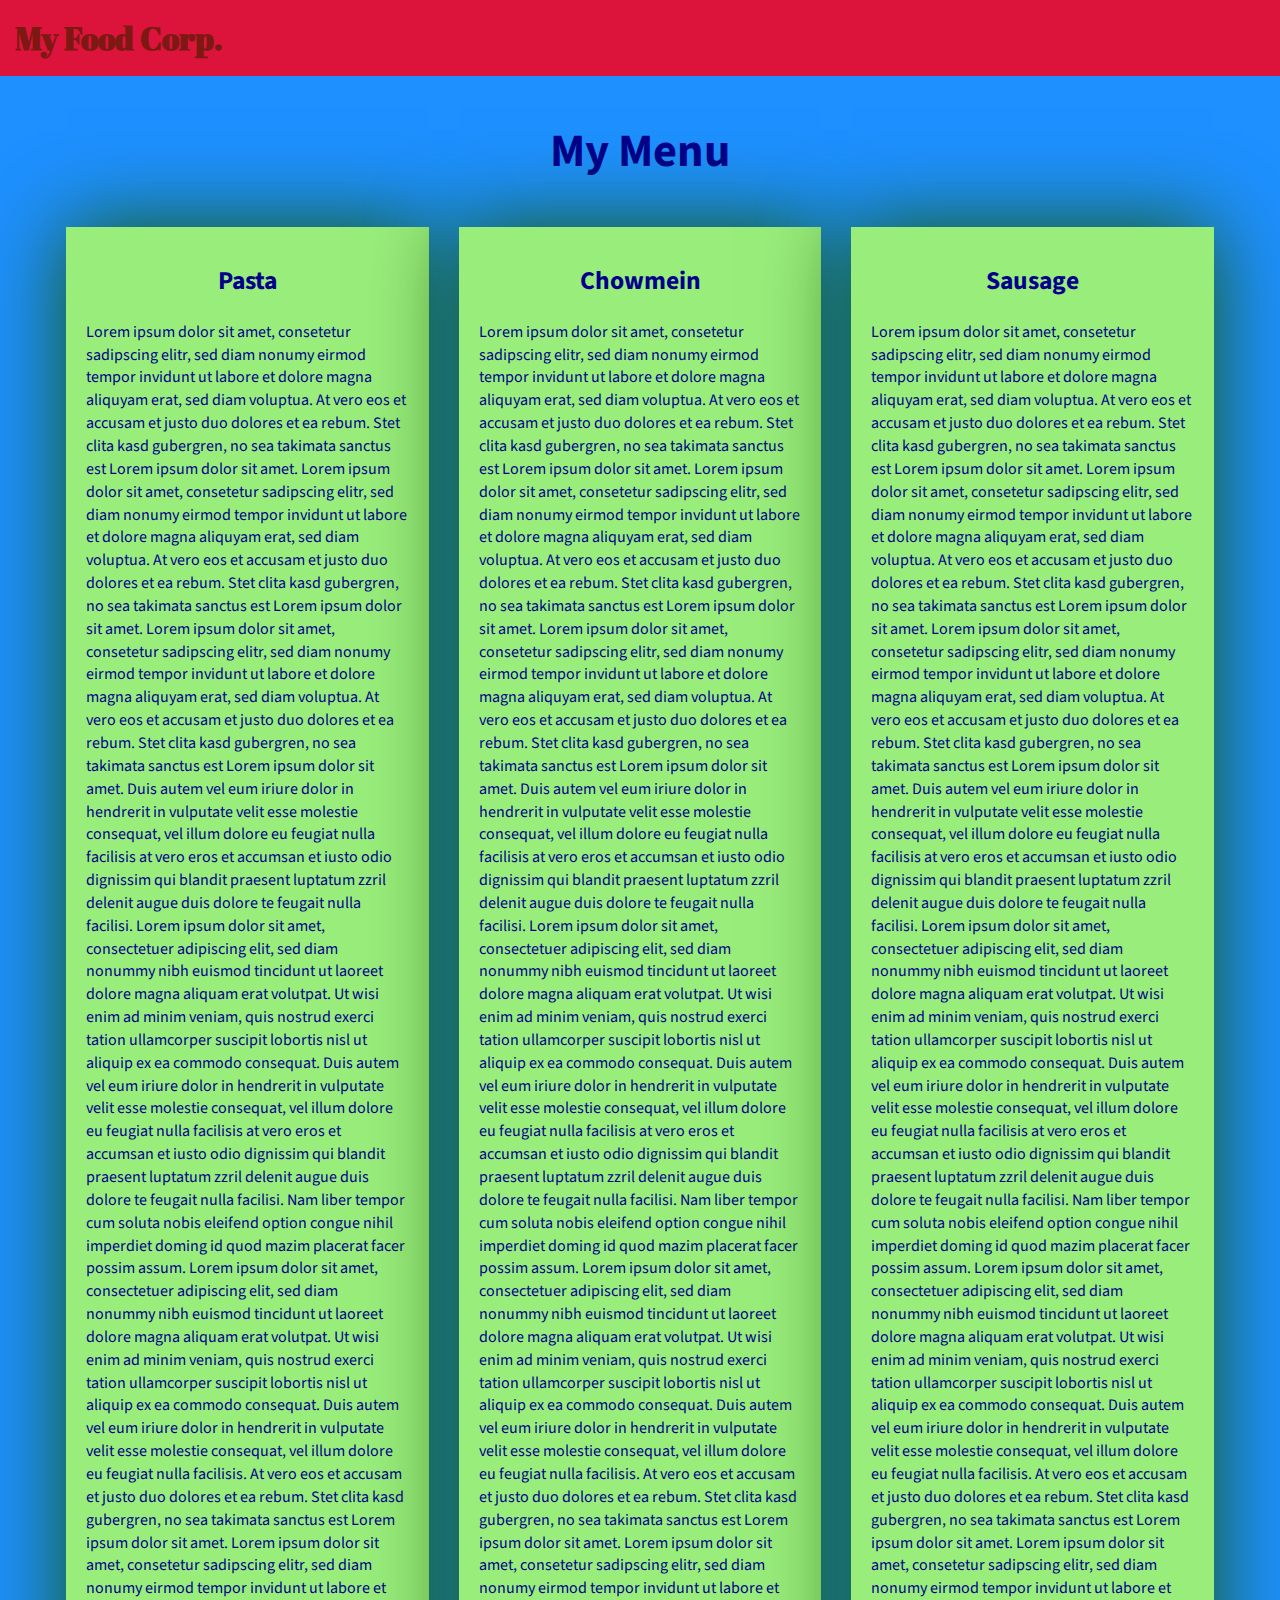
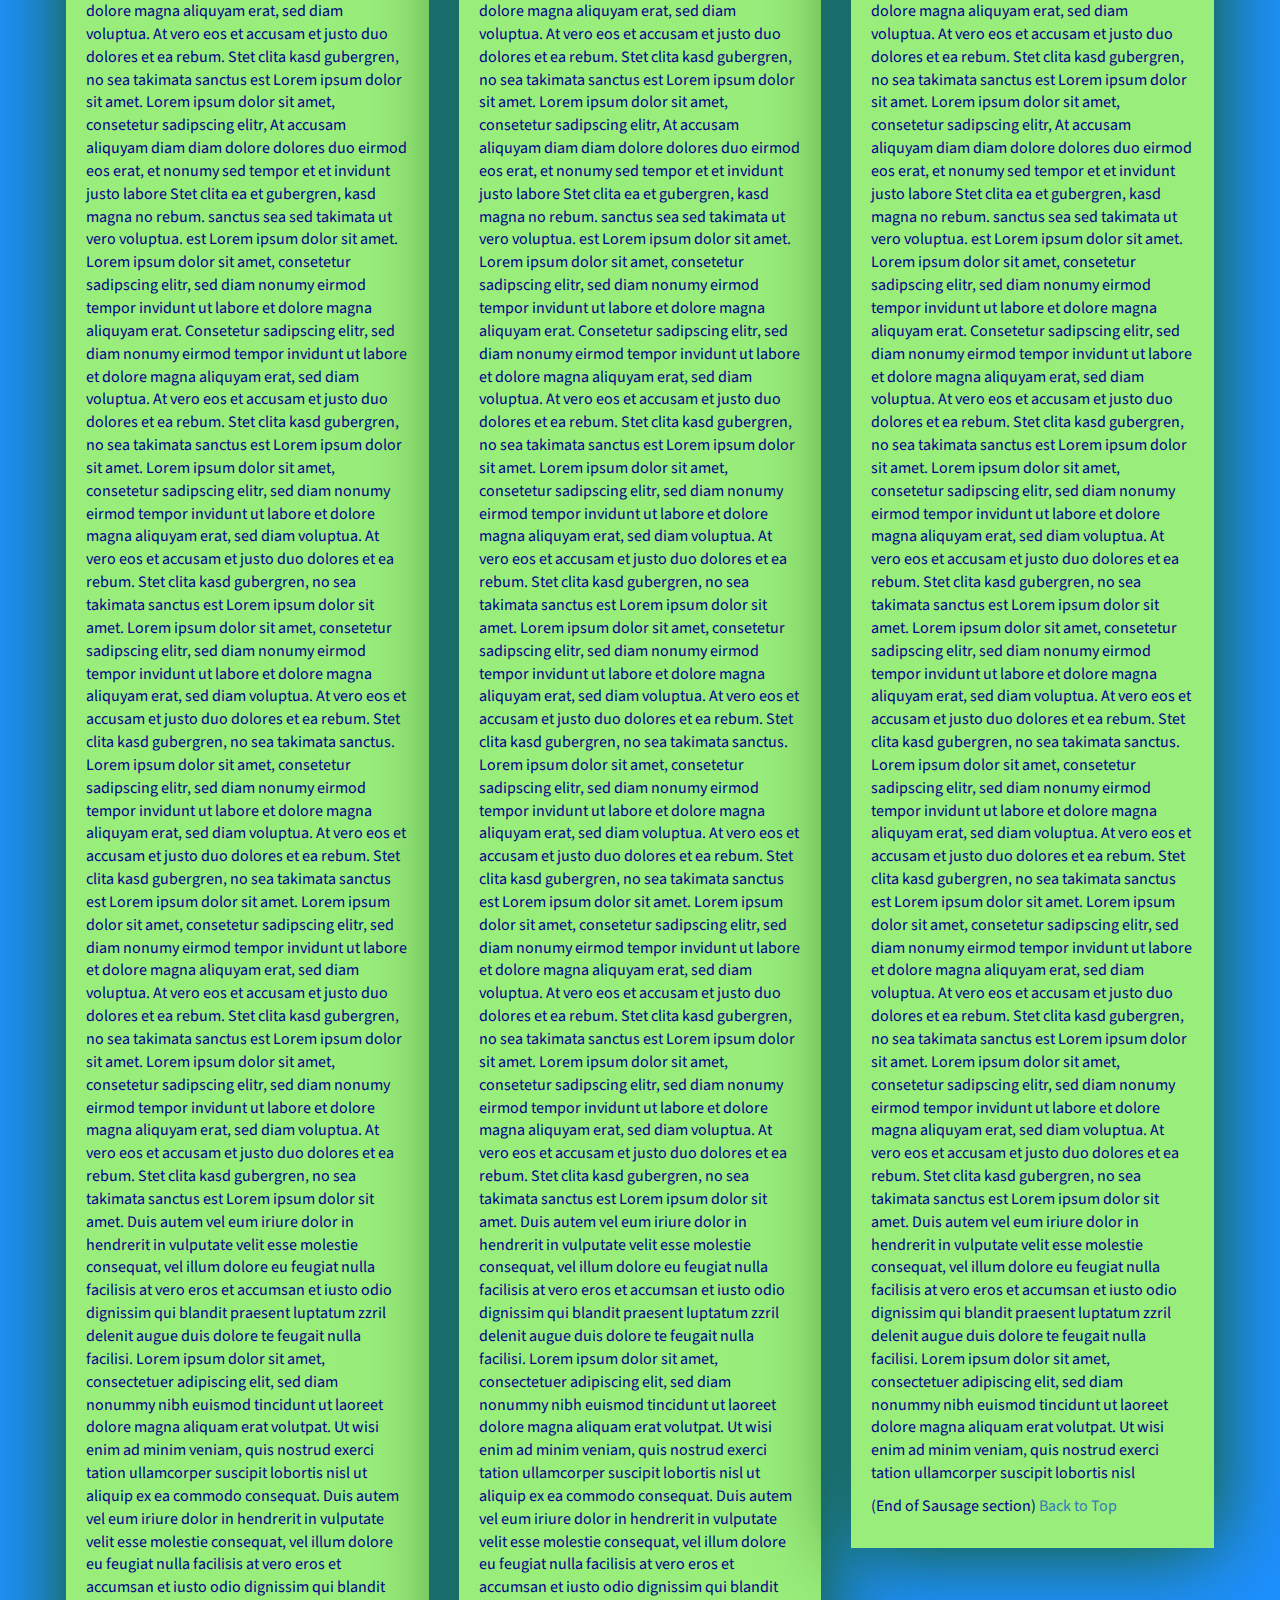
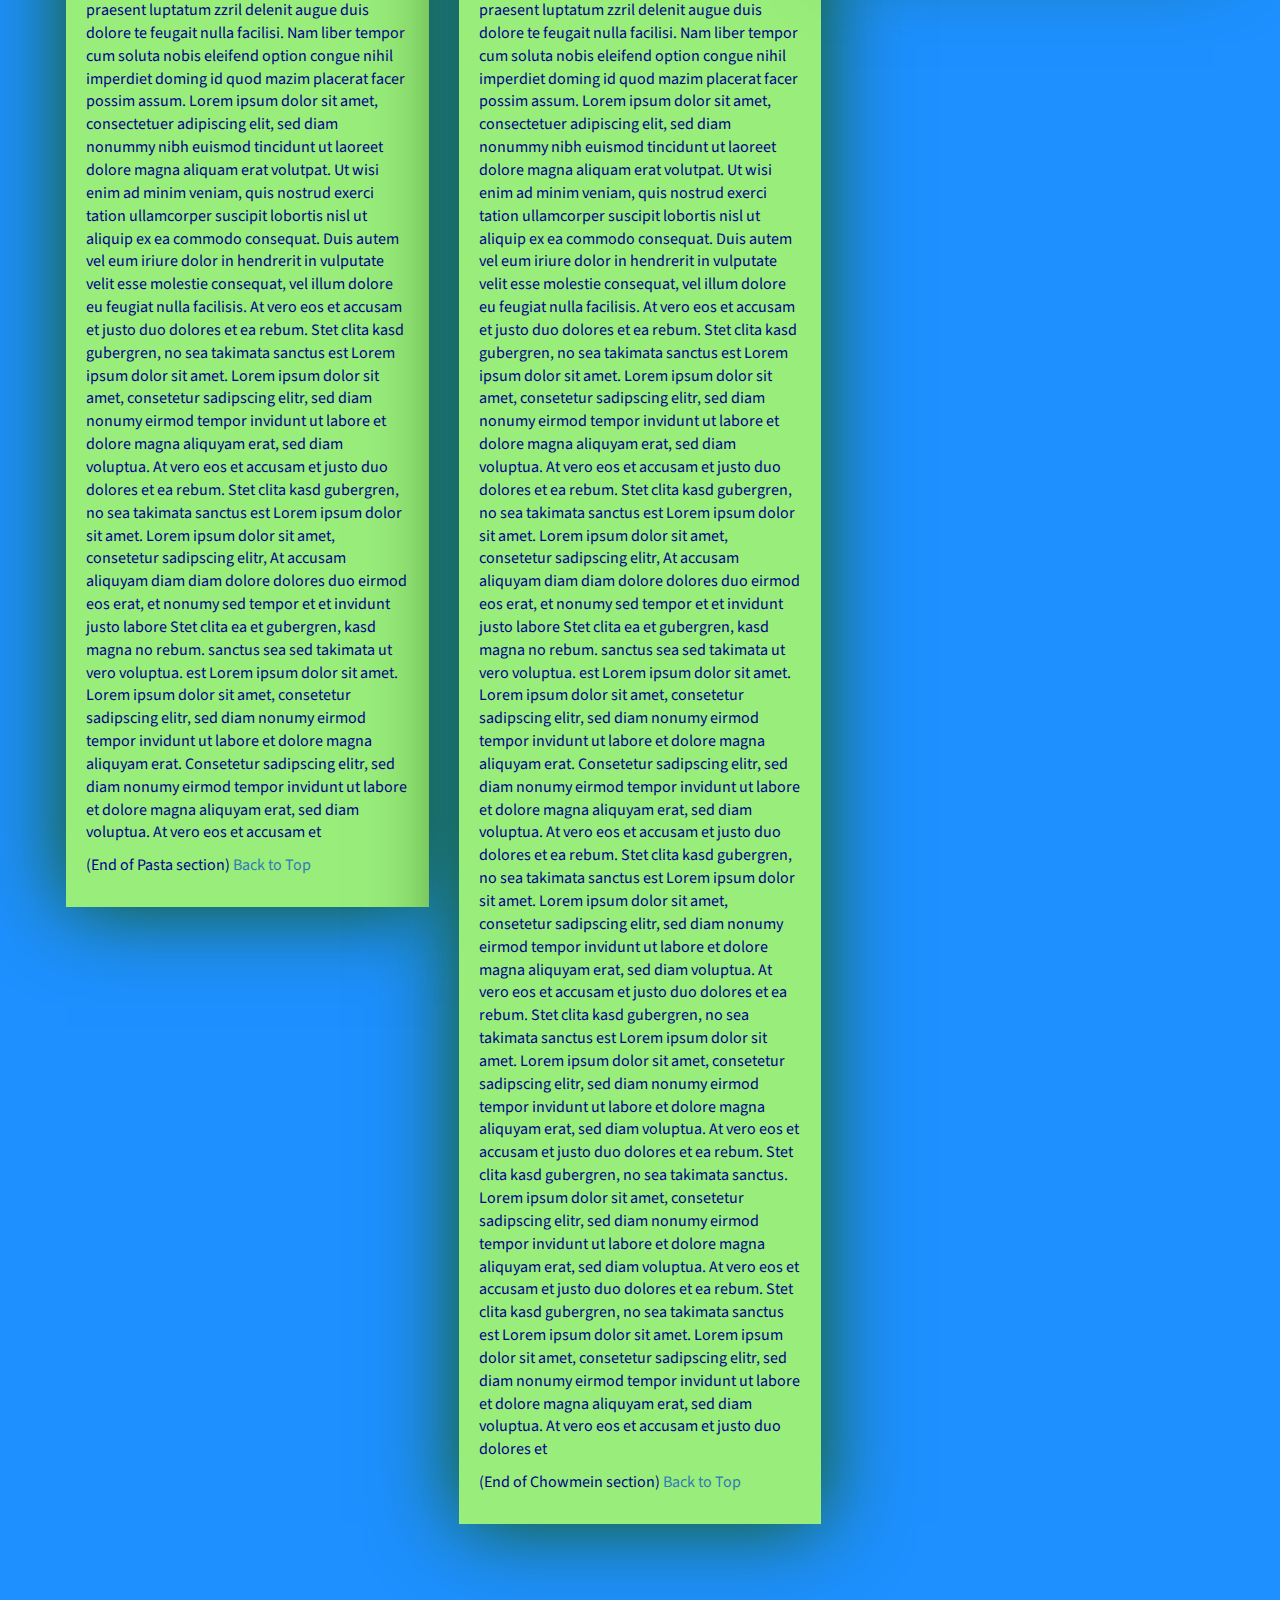
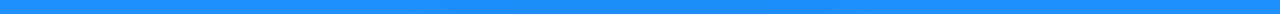
<file: site/index.html>
<!DOCTYPE html>
<html lang="zxx">

<head>
    <meta charset="utf-8">
    <meta http-equiv="X-UA-Compatible" content="IE=edge">
    <meta name="viewport" content="width=device-width, initial-scale=1">
    <title>Assignment Solution for Module 3</title>
    <link rel="stylesheet" href="css/bootstrap.min.css">
    <link rel="stylesheet" href="css/styles.css">
    <link href="https://fonts.googleapis.com/css?family=Source+Sans+Pro" rel="stylesheet">
    <link href="https://fonts.googleapis.com/css?family=Abril+Fatface" rel="stylesheet">

    <!-- HTML5 shim and Respond.js for IE8 support of HTML5 elements and media queries -->
    <!-- WARNING: Respond.js doesn't work if you view the page via file:// -->
    <!--[if lt IE 9]>
      <script src="https://oss.maxcdn.com/html5shiv/3.7.2/html5shiv.min.js"></script>
      <script src="https://oss.maxcdn.com/respond/1.4.2/respond.min.js"></script>
    <![endif]-->
</head>

<body>
    <header>
        <nav id="header-nav" class="navbar navbar-default">
            <div class="container-fluid">
                <div class="navbar-header">
                    <div class="navbar-brand">
                        <a href="index.html"><h1>My Food Corp.</h1></a>
                    </div>

                    <button type="button" class="navbar-toggle collapsed visible-xs" data-toggle="collapse" data-target="#collapsable-nav" aria-expanded="false">
                        <span class="sr-only">Toggle navigation</span>
                        <span class="icon-bar"></span>
                        <span class="icon-bar"></span>
                        <span class="icon-bar"></span>
                    </button>
                </div>

                <div id="collapsable-nav" class="collapse navbar-collapse">
                    <ul id="nav-list" class="nav navbar-nav navbar-right visible-xs text-center">
                        <li>
                            <a href="#pasta-tile"><p class="item"><br class="hidden-xs">Pasta</p></a>
                        </li>
                        <li>
                            <a href="#chowmein-tile"><p class="item"><br class="hidden-xs">Chowmein</p></a>
                        </li>
                        <li>
                            <a href="#sausage-tile"><p class="item"><br class="hidden-xs">Sausage</p></a>
                        </li>
                    </ul>
                </div>
            </div>
        </nav>
    </header>

    <div id="main-content" class="container">
        <h2 id="top-heading" class="text-center">My Menu</h2>
        <div id="home-tiles" class="row">
            <div class="col-md-4 col-sm-6 col-xs-12">
                <div id="pasta-tile">
                    <section>
                        <h3 class="text-center">Pasta</h3>
                        <p>
                            Lorem ipsum dolor sit amet, consetetur sadipscing elitr, sed diam nonumy eirmod tempor invidunt ut labore et dolore magna aliquyam erat, sed diam voluptua. At vero eos et accusam et justo duo dolores et ea rebum. Stet clita kasd gubergren, no sea takimata
                            sanctus est Lorem ipsum dolor sit amet. Lorem ipsum dolor sit amet, consetetur sadipscing elitr, sed diam nonumy eirmod tempor invidunt ut labore et dolore magna aliquyam erat, sed diam voluptua. At vero eos et accusam et justo
                            duo dolores et ea rebum. Stet clita kasd gubergren, no sea takimata sanctus est Lorem ipsum dolor sit amet. Lorem ipsum dolor sit amet, consetetur sadipscing elitr, sed diam nonumy eirmod tempor invidunt ut labore et dolore
                            magna aliquyam erat, sed diam voluptua. At vero eos et accusam et justo duo dolores et ea rebum. Stet clita kasd gubergren, no sea takimata sanctus est Lorem ipsum dolor sit amet. Duis autem vel eum iriure dolor in hendrerit
                            in vulputate velit esse molestie consequat, vel illum dolore eu feugiat nulla facilisis at vero eros et accumsan et iusto odio dignissim qui blandit praesent luptatum zzril delenit augue duis dolore te feugait nulla facilisi.
                            Lorem ipsum dolor sit amet, consectetuer adipiscing elit, sed diam nonummy nibh euismod tincidunt ut laoreet dolore magna aliquam erat volutpat. Ut wisi enim ad minim veniam, quis nostrud exerci tation ullamcorper suscipit
                            lobortis nisl ut aliquip ex ea commodo consequat. Duis autem vel eum iriure dolor in hendrerit in vulputate velit esse molestie consequat, vel illum dolore eu feugiat nulla facilisis at vero eros et accumsan et iusto odio dignissim
                            qui blandit praesent luptatum zzril delenit augue duis dolore te feugait nulla facilisi. Nam liber tempor cum soluta nobis eleifend option congue nihil imperdiet doming id quod mazim placerat facer possim assum. Lorem ipsum
                            dolor sit amet, consectetuer adipiscing elit, sed diam nonummy nibh euismod tincidunt ut laoreet dolore magna aliquam erat volutpat. Ut wisi enim ad minim veniam, quis nostrud exerci tation ullamcorper suscipit lobortis nisl
                            ut aliquip ex ea commodo consequat. Duis autem vel eum iriure dolor in hendrerit in vulputate velit esse molestie consequat, vel illum dolore eu feugiat nulla facilisis. At vero eos et accusam et justo duo dolores et ea rebum.
                            Stet clita kasd gubergren, no sea takimata sanctus est Lorem ipsum dolor sit amet. Lorem ipsum dolor sit amet, consetetur sadipscing elitr, sed diam nonumy eirmod tempor invidunt ut labore et dolore magna aliquyam erat, sed
                            diam voluptua. At vero eos et accusam et justo duo dolores et ea rebum. Stet clita kasd gubergren, no sea takimata sanctus est Lorem ipsum dolor sit amet. Lorem ipsum dolor sit amet, consetetur sadipscing elitr, At accusam
                            aliquyam diam diam dolore dolores duo eirmod eos erat, et nonumy sed tempor et et invidunt justo labore Stet clita ea et gubergren, kasd magna no rebum. sanctus sea sed takimata ut vero voluptua. est Lorem ipsum dolor sit amet.
                            Lorem ipsum dolor sit amet, consetetur sadipscing elitr, sed diam nonumy eirmod tempor invidunt ut labore et dolore magna aliquyam erat. Consetetur sadipscing elitr, sed diam nonumy eirmod tempor invidunt ut labore et dolore
                            magna aliquyam erat, sed diam voluptua. At vero eos et accusam et justo duo dolores et ea rebum. Stet clita kasd gubergren, no sea takimata sanctus est Lorem ipsum dolor sit amet. Lorem ipsum dolor sit amet, consetetur sadipscing
                            elitr, sed diam nonumy eirmod tempor invidunt ut labore et dolore magna aliquyam erat, sed diam voluptua. At vero eos et accusam et justo duo dolores et ea rebum. Stet clita kasd gubergren, no sea takimata sanctus est Lorem
                            ipsum dolor sit amet. Lorem ipsum dolor sit amet, consetetur sadipscing elitr, sed diam nonumy eirmod tempor invidunt ut labore et dolore magna aliquyam erat, sed diam voluptua. At vero eos et accusam et justo duo dolores et
                            ea rebum. Stet clita kasd gubergren, no sea takimata sanctus. Lorem ipsum dolor sit amet, consetetur sadipscing elitr, sed diam nonumy eirmod tempor invidunt ut labore et dolore magna aliquyam erat, sed diam voluptua. At vero
                            eos et accusam et justo duo dolores et ea rebum. Stet clita kasd gubergren, no sea takimata sanctus est Lorem ipsum dolor sit amet. Lorem ipsum dolor sit amet, consetetur sadipscing elitr, sed diam nonumy eirmod tempor invidunt
                            ut labore et dolore magna aliquyam erat, sed diam voluptua. At vero eos et accusam et justo duo dolores et ea rebum. Stet clita kasd gubergren, no sea takimata sanctus est Lorem ipsum dolor sit amet. Lorem ipsum dolor sit amet,
                            consetetur sadipscing elitr, sed diam nonumy eirmod tempor invidunt ut labore et dolore magna aliquyam erat, sed diam voluptua. At vero eos et accusam et justo duo dolores et ea rebum. Stet clita kasd gubergren, no sea takimata
                            sanctus est Lorem ipsum dolor sit amet. Duis autem vel eum iriure dolor in hendrerit in vulputate velit esse molestie consequat, vel illum dolore eu feugiat nulla facilisis at vero eros et accumsan et iusto odio dignissim qui
                            blandit praesent luptatum zzril delenit augue duis dolore te feugait nulla facilisi. Lorem ipsum dolor sit amet, consectetuer adipiscing elit, sed diam nonummy nibh euismod tincidunt ut laoreet dolore magna aliquam erat volutpat.
                            Ut wisi enim ad minim veniam, quis nostrud exerci tation ullamcorper suscipit lobortis nisl ut aliquip ex ea commodo consequat. Duis autem vel eum iriure dolor in hendrerit in vulputate velit esse molestie consequat, vel illum
                            dolore eu feugiat nulla facilisis at vero eros et accumsan et iusto odio dignissim qui blandit praesent luptatum zzril delenit augue duis dolore te feugait nulla facilisi. Nam liber tempor cum soluta nobis eleifend option congue
                            nihil imperdiet doming id quod mazim placerat facer possim assum. Lorem ipsum dolor sit amet, consectetuer adipiscing elit, sed diam nonummy nibh euismod tincidunt ut laoreet dolore magna aliquam erat volutpat. Ut wisi enim
                            ad minim veniam, quis nostrud exerci tation ullamcorper suscipit lobortis nisl ut aliquip ex ea commodo consequat. Duis autem vel eum iriure dolor in hendrerit in vulputate velit esse molestie consequat, vel illum dolore eu
                            feugiat nulla facilisis. At vero eos et accusam et justo duo dolores et ea rebum. Stet clita kasd gubergren, no sea takimata sanctus est Lorem ipsum dolor sit amet. Lorem ipsum dolor sit amet, consetetur sadipscing elitr, sed
                            diam nonumy eirmod tempor invidunt ut labore et dolore magna aliquyam erat, sed diam voluptua. At vero eos et accusam et justo duo dolores et ea rebum. Stet clita kasd gubergren, no sea takimata sanctus est Lorem ipsum dolor
                            sit amet. Lorem ipsum dolor sit amet, consetetur sadipscing elitr, At accusam aliquyam diam diam dolore dolores duo eirmod eos erat, et nonumy sed tempor et et invidunt justo labore Stet clita ea et gubergren, kasd magna no
                            rebum. sanctus sea sed takimata ut vero voluptua. est Lorem ipsum dolor sit amet. Lorem ipsum dolor sit amet, consetetur sadipscing elitr, sed diam nonumy eirmod tempor invidunt ut labore et dolore magna aliquyam erat. Consetetur
                            sadipscing elitr, sed diam nonumy eirmod tempor invidunt ut labore et dolore magna aliquyam erat, sed diam voluptua. At vero eos et accusam et
                        </p>
                        <p>
                            (End of Pasta section) <a href="#top-heading">Back to Top</a>
                        </p>
                    </section>
                </div>
            </div>
            <div class="col-md-4 col-sm-6 col-xs-12">
                <div id="chowmein-tile">
                    <section>
                        <h3 class="text-center">Chowmein</h3>
                        <p>
                            Lorem ipsum dolor sit amet, consetetur sadipscing elitr, sed diam nonumy eirmod tempor invidunt ut labore et dolore magna aliquyam erat, sed diam voluptua. At vero eos et accusam et justo duo dolores et ea rebum. Stet clita kasd gubergren, no sea takimata
                            sanctus est Lorem ipsum dolor sit amet. Lorem ipsum dolor sit amet, consetetur sadipscing elitr, sed diam nonumy eirmod tempor invidunt ut labore et dolore magna aliquyam erat, sed diam voluptua. At vero eos et accusam et justo
                            duo dolores et ea rebum. Stet clita kasd gubergren, no sea takimata sanctus est Lorem ipsum dolor sit amet. Lorem ipsum dolor sit amet, consetetur sadipscing elitr, sed diam nonumy eirmod tempor invidunt ut labore et dolore
                            magna aliquyam erat, sed diam voluptua. At vero eos et accusam et justo duo dolores et ea rebum. Stet clita kasd gubergren, no sea takimata sanctus est Lorem ipsum dolor sit amet. Duis autem vel eum iriure dolor in hendrerit
                            in vulputate velit esse molestie consequat, vel illum dolore eu feugiat nulla facilisis at vero eros et accumsan et iusto odio dignissim qui blandit praesent luptatum zzril delenit augue duis dolore te feugait nulla facilisi.
                            Lorem ipsum dolor sit amet, consectetuer adipiscing elit, sed diam nonummy nibh euismod tincidunt ut laoreet dolore magna aliquam erat volutpat. Ut wisi enim ad minim veniam, quis nostrud exerci tation ullamcorper suscipit
                            lobortis nisl ut aliquip ex ea commodo consequat. Duis autem vel eum iriure dolor in hendrerit in vulputate velit esse molestie consequat, vel illum dolore eu feugiat nulla facilisis at vero eros et accumsan et iusto odio dignissim
                            qui blandit praesent luptatum zzril delenit augue duis dolore te feugait nulla facilisi. Nam liber tempor cum soluta nobis eleifend option congue nihil imperdiet doming id quod mazim placerat facer possim assum. Lorem ipsum
                            dolor sit amet, consectetuer adipiscing elit, sed diam nonummy nibh euismod tincidunt ut laoreet dolore magna aliquam erat volutpat. Ut wisi enim ad minim veniam, quis nostrud exerci tation ullamcorper suscipit lobortis nisl
                            ut aliquip ex ea commodo consequat. Duis autem vel eum iriure dolor in hendrerit in vulputate velit esse molestie consequat, vel illum dolore eu feugiat nulla facilisis. At vero eos et accusam et justo duo dolores et ea rebum.
                            Stet clita kasd gubergren, no sea takimata sanctus est Lorem ipsum dolor sit amet. Lorem ipsum dolor sit amet, consetetur sadipscing elitr, sed diam nonumy eirmod tempor invidunt ut labore et dolore magna aliquyam erat, sed
                            diam voluptua. At vero eos et accusam et justo duo dolores et ea rebum. Stet clita kasd gubergren, no sea takimata sanctus est Lorem ipsum dolor sit amet. Lorem ipsum dolor sit amet, consetetur sadipscing elitr, At accusam
                            aliquyam diam diam dolore dolores duo eirmod eos erat, et nonumy sed tempor et et invidunt justo labore Stet clita ea et gubergren, kasd magna no rebum. sanctus sea sed takimata ut vero voluptua. est Lorem ipsum dolor sit amet.
                            Lorem ipsum dolor sit amet, consetetur sadipscing elitr, sed diam nonumy eirmod tempor invidunt ut labore et dolore magna aliquyam erat. Consetetur sadipscing elitr, sed diam nonumy eirmod tempor invidunt ut labore et dolore
                            magna aliquyam erat, sed diam voluptua. At vero eos et accusam et justo duo dolores et ea rebum. Stet clita kasd gubergren, no sea takimata sanctus est Lorem ipsum dolor sit amet. Lorem ipsum dolor sit amet, consetetur sadipscing
                            elitr, sed diam nonumy eirmod tempor invidunt ut labore et dolore magna aliquyam erat, sed diam voluptua. At vero eos et accusam et justo duo dolores et ea rebum. Stet clita kasd gubergren, no sea takimata sanctus est Lorem
                            ipsum dolor sit amet. Lorem ipsum dolor sit amet, consetetur sadipscing elitr, sed diam nonumy eirmod tempor invidunt ut labore et dolore magna aliquyam erat, sed diam voluptua. At vero eos et accusam et justo duo dolores et
                            ea rebum. Stet clita kasd gubergren, no sea takimata sanctus. Lorem ipsum dolor sit amet, consetetur sadipscing elitr, sed diam nonumy eirmod tempor invidunt ut labore et dolore magna aliquyam erat, sed diam voluptua. At vero
                            eos et accusam et justo duo dolores et ea rebum. Stet clita kasd gubergren, no sea takimata sanctus est Lorem ipsum dolor sit amet. Lorem ipsum dolor sit amet, consetetur sadipscing elitr, sed diam nonumy eirmod tempor invidunt
                            ut labore et dolore magna aliquyam erat, sed diam voluptua. At vero eos et accusam et justo duo dolores et ea rebum. Stet clita kasd gubergren, no sea takimata sanctus est Lorem ipsum dolor sit amet. Lorem ipsum dolor sit amet,
                            consetetur sadipscing elitr, sed diam nonumy eirmod tempor invidunt ut labore et dolore magna aliquyam erat, sed diam voluptua. At vero eos et accusam et justo duo dolores et ea rebum. Stet clita kasd gubergren, no sea takimata
                            sanctus est Lorem ipsum dolor sit amet. Duis autem vel eum iriure dolor in hendrerit in vulputate velit esse molestie consequat, vel illum dolore eu feugiat nulla facilisis at vero eros et accumsan et iusto odio dignissim qui
                            blandit praesent luptatum zzril delenit augue duis dolore te feugait nulla facilisi. Lorem ipsum dolor sit amet, consectetuer adipiscing elit, sed diam nonummy nibh euismod tincidunt ut laoreet dolore magna aliquam erat volutpat.
                            Ut wisi enim ad minim veniam, quis nostrud exerci tation ullamcorper suscipit lobortis nisl ut aliquip ex ea commodo consequat. Duis autem vel eum iriure dolor in hendrerit in vulputate velit esse molestie consequat, vel illum
                            dolore eu feugiat nulla facilisis at vero eros et accumsan et iusto odio dignissim qui blandit praesent luptatum zzril delenit augue duis dolore te feugait nulla facilisi. Nam liber tempor cum soluta nobis eleifend option congue
                            nihil imperdiet doming id quod mazim placerat facer possim assum. Lorem ipsum dolor sit amet, consectetuer adipiscing elit, sed diam nonummy nibh euismod tincidunt ut laoreet dolore magna aliquam erat volutpat. Ut wisi enim
                            ad minim veniam, quis nostrud exerci tation ullamcorper suscipit lobortis nisl ut aliquip ex ea commodo consequat. Duis autem vel eum iriure dolor in hendrerit in vulputate velit esse molestie consequat, vel illum dolore eu
                            feugiat nulla facilisis. At vero eos et accusam et justo duo dolores et ea rebum. Stet clita kasd gubergren, no sea takimata sanctus est Lorem ipsum dolor sit amet. Lorem ipsum dolor sit amet, consetetur sadipscing elitr, sed
                            diam nonumy eirmod tempor invidunt ut labore et dolore magna aliquyam erat, sed diam voluptua. At vero eos et accusam et justo duo dolores et ea rebum. Stet clita kasd gubergren, no sea takimata sanctus est Lorem ipsum dolor
                            sit amet. Lorem ipsum dolor sit amet, consetetur sadipscing elitr, At accusam aliquyam diam diam dolore dolores duo eirmod eos erat, et nonumy sed tempor et et invidunt justo labore Stet clita ea et gubergren, kasd magna no
                            rebum. sanctus sea sed takimata ut vero voluptua. est Lorem ipsum dolor sit amet. Lorem ipsum dolor sit amet, consetetur sadipscing elitr, sed diam nonumy eirmod tempor invidunt ut labore et dolore magna aliquyam erat. Consetetur
                            sadipscing elitr, sed diam nonumy eirmod tempor invidunt ut labore et dolore magna aliquyam erat, sed diam voluptua. At vero eos et accusam et justo duo dolores et ea rebum. Stet clita kasd gubergren, no sea takimata sanctus
                            est Lorem ipsum dolor sit amet. Lorem ipsum dolor sit amet, consetetur sadipscing elitr, sed diam nonumy eirmod tempor invidunt ut labore et dolore magna aliquyam erat, sed diam voluptua. At vero eos et accusam et justo duo
                            dolores et ea rebum. Stet clita kasd gubergren, no sea takimata sanctus est Lorem ipsum dolor sit amet. Lorem ipsum dolor sit amet, consetetur sadipscing elitr, sed diam nonumy eirmod tempor invidunt ut labore et dolore magna
                            aliquyam erat, sed diam voluptua. At vero eos et accusam et justo duo dolores et ea rebum. Stet clita kasd gubergren, no sea takimata sanctus. Lorem ipsum dolor sit amet, consetetur sadipscing elitr, sed diam nonumy eirmod
                            tempor invidunt ut labore et dolore magna aliquyam erat, sed diam voluptua. At vero eos et accusam et justo duo dolores et ea rebum. Stet clita kasd gubergren, no sea takimata sanctus est Lorem ipsum dolor sit amet. Lorem ipsum
                            dolor sit amet, consetetur sadipscing elitr, sed diam nonumy eirmod tempor invidunt ut labore et dolore magna aliquyam erat, sed diam voluptua. At vero eos et accusam et justo duo dolores et
                        </p>
                        <p>
                            (End of Chowmein section) <a href="#top-heading">Back to Top</a>
                        </p>
                    </section>
                </div>
            </div>
            <!-- <div class="clearfix visible-md-block"></div> -->
            <div class="col-md-4 col-sm-12 col-xs-12">
                <div id="sausage-tile">
                    <section>
                        <h3 class="text-center">Sausage</h3>
                        <p>
                            Lorem ipsum dolor sit amet, consetetur sadipscing elitr, sed diam nonumy eirmod tempor invidunt ut labore et dolore magna aliquyam erat, sed diam voluptua. At vero eos et accusam et justo duo dolores et ea rebum. Stet clita kasd gubergren, no sea takimata
                            sanctus est Lorem ipsum dolor sit amet. Lorem ipsum dolor sit amet, consetetur sadipscing elitr, sed diam nonumy eirmod tempor invidunt ut labore et dolore magna aliquyam erat, sed diam voluptua. At vero eos et accusam et justo
                            duo dolores et ea rebum. Stet clita kasd gubergren, no sea takimata sanctus est Lorem ipsum dolor sit amet. Lorem ipsum dolor sit amet, consetetur sadipscing elitr, sed diam nonumy eirmod tempor invidunt ut labore et dolore
                            magna aliquyam erat, sed diam voluptua. At vero eos et accusam et justo duo dolores et ea rebum. Stet clita kasd gubergren, no sea takimata sanctus est Lorem ipsum dolor sit amet. Duis autem vel eum iriure dolor in hendrerit
                            in vulputate velit esse molestie consequat, vel illum dolore eu feugiat nulla facilisis at vero eros et accumsan et iusto odio dignissim qui blandit praesent luptatum zzril delenit augue duis dolore te feugait nulla facilisi.
                            Lorem ipsum dolor sit amet, consectetuer adipiscing elit, sed diam nonummy nibh euismod tincidunt ut laoreet dolore magna aliquam erat volutpat. Ut wisi enim ad minim veniam, quis nostrud exerci tation ullamcorper suscipit
                            lobortis nisl ut aliquip ex ea commodo consequat. Duis autem vel eum iriure dolor in hendrerit in vulputate velit esse molestie consequat, vel illum dolore eu feugiat nulla facilisis at vero eros et accumsan et iusto odio dignissim
                            qui blandit praesent luptatum zzril delenit augue duis dolore te feugait nulla facilisi. Nam liber tempor cum soluta nobis eleifend option congue nihil imperdiet doming id quod mazim placerat facer possim assum. Lorem ipsum
                            dolor sit amet, consectetuer adipiscing elit, sed diam nonummy nibh euismod tincidunt ut laoreet dolore magna aliquam erat volutpat. Ut wisi enim ad minim veniam, quis nostrud exerci tation ullamcorper suscipit lobortis nisl
                            ut aliquip ex ea commodo consequat. Duis autem vel eum iriure dolor in hendrerit in vulputate velit esse molestie consequat, vel illum dolore eu feugiat nulla facilisis. At vero eos et accusam et justo duo dolores et ea rebum.
                            Stet clita kasd gubergren, no sea takimata sanctus est Lorem ipsum dolor sit amet. Lorem ipsum dolor sit amet, consetetur sadipscing elitr, sed diam nonumy eirmod tempor invidunt ut labore et dolore magna aliquyam erat, sed
                            diam voluptua. At vero eos et accusam et justo duo dolores et ea rebum. Stet clita kasd gubergren, no sea takimata sanctus est Lorem ipsum dolor sit amet. Lorem ipsum dolor sit amet, consetetur sadipscing elitr, At accusam
                            aliquyam diam diam dolore dolores duo eirmod eos erat, et nonumy sed tempor et et invidunt justo labore Stet clita ea et gubergren, kasd magna no rebum. sanctus sea sed takimata ut vero voluptua. est Lorem ipsum dolor sit amet.
                            Lorem ipsum dolor sit amet, consetetur sadipscing elitr, sed diam nonumy eirmod tempor invidunt ut labore et dolore magna aliquyam erat. Consetetur sadipscing elitr, sed diam nonumy eirmod tempor invidunt ut labore et dolore
                            magna aliquyam erat, sed diam voluptua. At vero eos et accusam et justo duo dolores et ea rebum. Stet clita kasd gubergren, no sea takimata sanctus est Lorem ipsum dolor sit amet. Lorem ipsum dolor sit amet, consetetur sadipscing
                            elitr, sed diam nonumy eirmod tempor invidunt ut labore et dolore magna aliquyam erat, sed diam voluptua. At vero eos et accusam et justo duo dolores et ea rebum. Stet clita kasd gubergren, no sea takimata sanctus est Lorem
                            ipsum dolor sit amet. Lorem ipsum dolor sit amet, consetetur sadipscing elitr, sed diam nonumy eirmod tempor invidunt ut labore et dolore magna aliquyam erat, sed diam voluptua. At vero eos et accusam et justo duo dolores et
                            ea rebum. Stet clita kasd gubergren, no sea takimata sanctus. Lorem ipsum dolor sit amet, consetetur sadipscing elitr, sed diam nonumy eirmod tempor invidunt ut labore et dolore magna aliquyam erat, sed diam voluptua. At vero
                            eos et accusam et justo duo dolores et ea rebum. Stet clita kasd gubergren, no sea takimata sanctus est Lorem ipsum dolor sit amet. Lorem ipsum dolor sit amet, consetetur sadipscing elitr, sed diam nonumy eirmod tempor invidunt
                            ut labore et dolore magna aliquyam erat, sed diam voluptua. At vero eos et accusam et justo duo dolores et ea rebum. Stet clita kasd gubergren, no sea takimata sanctus est Lorem ipsum dolor sit amet. Lorem ipsum dolor sit amet,
                            consetetur sadipscing elitr, sed diam nonumy eirmod tempor invidunt ut labore et dolore magna aliquyam erat, sed diam voluptua. At vero eos et accusam et justo duo dolores et ea rebum. Stet clita kasd gubergren, no sea takimata
                            sanctus est Lorem ipsum dolor sit amet. Duis autem vel eum iriure dolor in hendrerit in vulputate velit esse molestie consequat, vel illum dolore eu feugiat nulla facilisis at vero eros et accumsan et iusto odio dignissim qui
                            blandit praesent luptatum zzril delenit augue duis dolore te feugait nulla facilisi. Lorem ipsum dolor sit amet, consectetuer adipiscing elit, sed diam nonummy nibh euismod tincidunt ut laoreet dolore magna aliquam erat volutpat.
                            Ut wisi enim ad minim veniam, quis nostrud exerci tation ullamcorper suscipit lobortis nisl
                        </p>
                        <p>
                            (End of Sausage section) <a href="#top-heading">Back to Top</a>
                        </p>
                    </section>
                </div>
            </div>
            <!-- <div class="clearfix visible-lg-block"></div> -->
        </div>
    </div>
    <div class="clearfix visible-lg-block"></div>


    <!-- jQuery (Bootstrap JS plugins depend on it) -->
    <script src="js/jquery-2.1.4.min.js"></script>
    <script src="js/bootstrap.min.js"></script>
    <!-- <script src="js/script.js"></script> -->

</body>

</html>
</file>
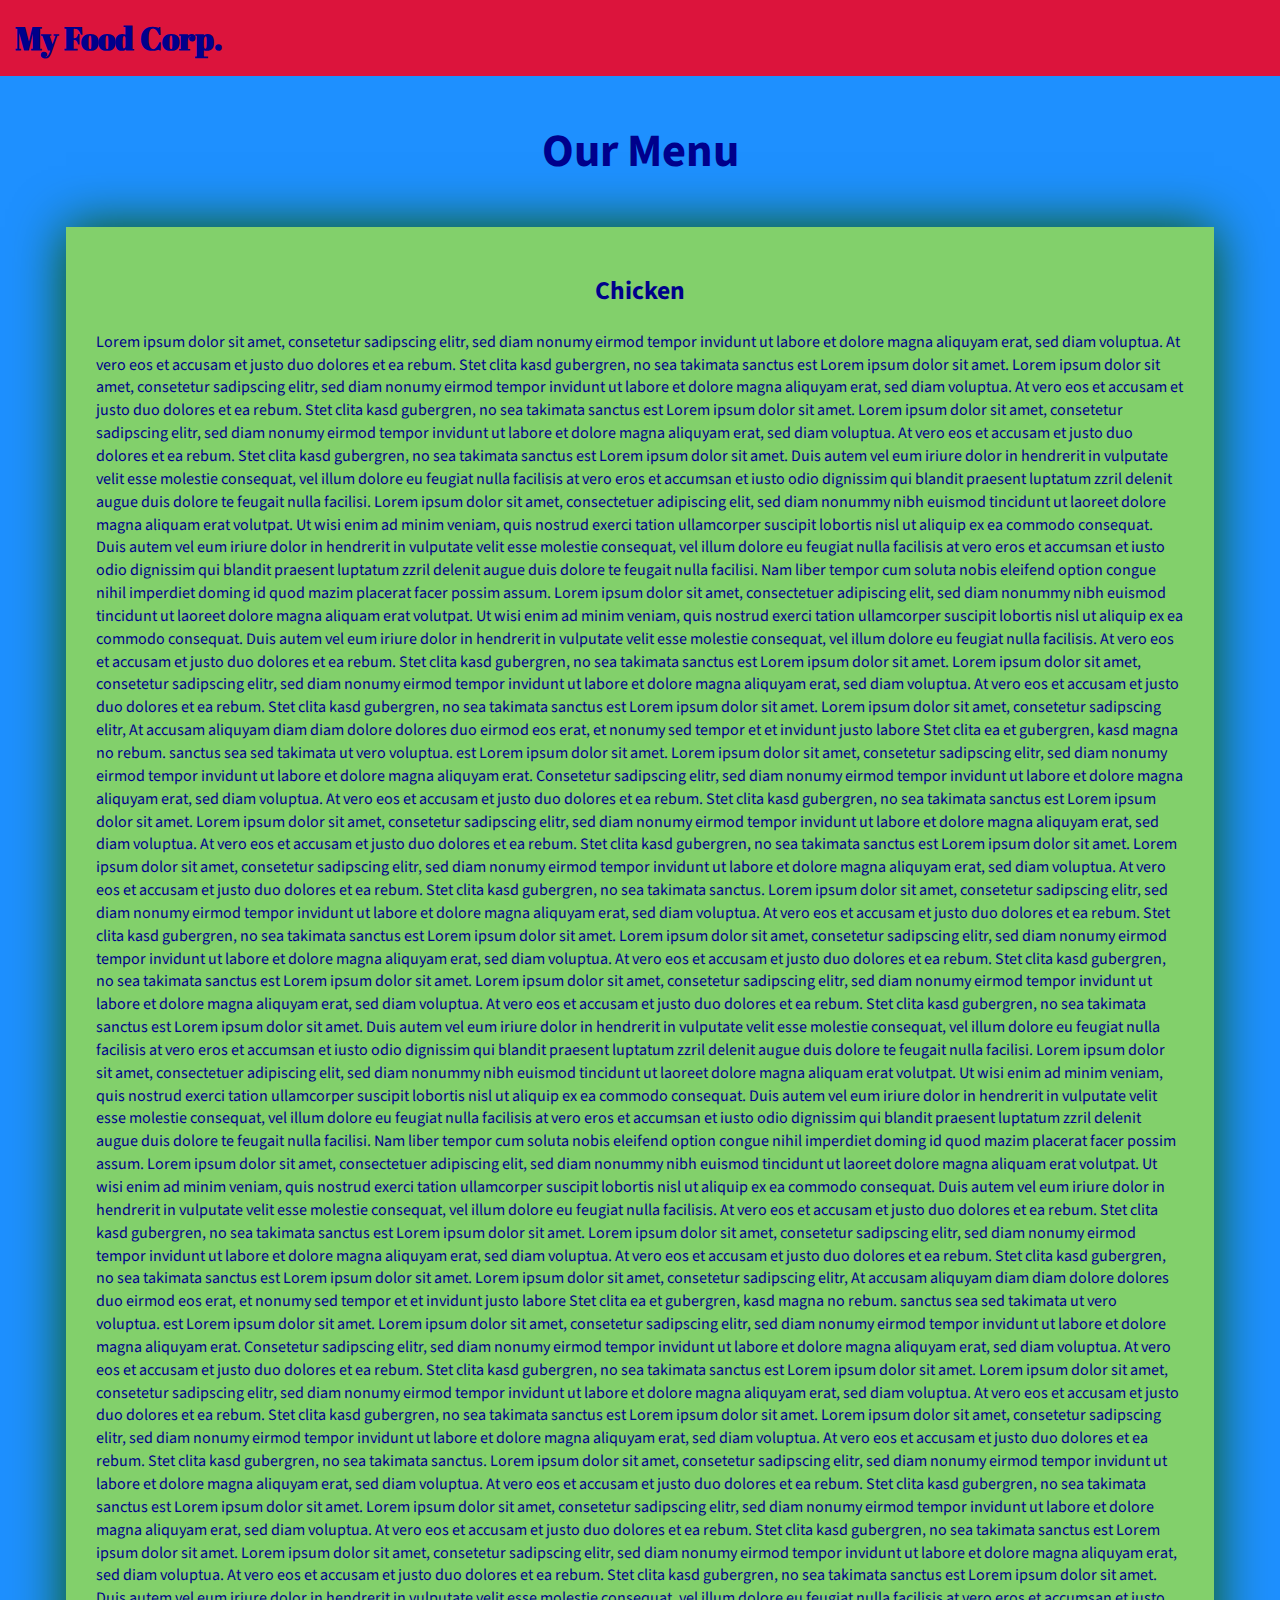
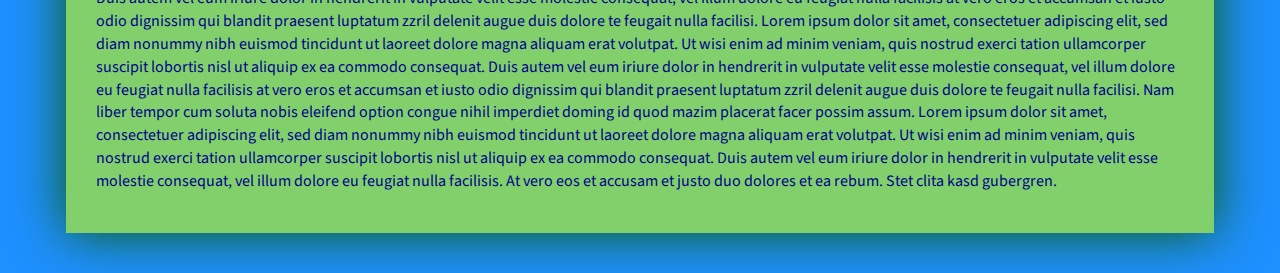
<file: site/index_basic.html>
<!DOCTYPE html>
<html lang="zxx">

<head>
    <meta charset="utf-8">
    <meta http-equiv="X-UA-Compatible" content="IE=edge">
    <meta name="viewport" content="width=device-width, initial-scale=1">
    <title>Assignment Solution for Module 3</title>
    <link rel="stylesheet" href="css/bootstrap.min.css">
    <link rel="stylesheet" href="css/styles_basic.css">
    <link href="https://fonts.googleapis.com/css?family=Source+Sans+Pro" rel="stylesheet">
    <link href="https://fonts.googleapis.com/css?family=Abril+Fatface" rel="stylesheet">

    <!-- HTML5 shim and Respond.js for IE8 support of HTML5 elements and media queries -->
    <!-- WARNING: Respond.js doesn't work if you view the page via file:// -->
    <!--[if lt IE 9]>
      <script src="https://oss.maxcdn.com/html5shiv/3.7.2/html5shiv.min.js"></script>
      <script src="https://oss.maxcdn.com/respond/1.4.2/respond.min.js"></script>
    <![endif]-->
</head>

<body>
    <header>
        <nav id="header-nav" class="navbar navbar-default">
            <div class="container-fluid">
                <div class="navbar-header">
                    <div class="navbar-brand">
                        <a href="index_basic.html"><h1>My Food Corp.</h1></a>
                    </div>

                    <button type="button" class="navbar-toggle collapsed visible-xs" data-toggle="collapse" data-target="#collapsable-nav" aria-expanded="false">
                        <span class="sr-only">Toggle navigation</span>
                        <span class="icon-bar"></span>
                        <span class="icon-bar"></span>
                        <span class="icon-bar"></span>
                    </button>
                </div>

                <div id="collapsable-nav" class="collapse navbar-collapse">
                    <ul id="nav-list" class="nav navbar-nav navbar-right visible-xs text-center">
                        <li>
                            <a><br class="hidden-xs"> Chicken</a>
                        </li>
                        <li>
                            <a><br class="hidden-xs"> Beef</a>
                        </li>
                        <li>
                            <a><br class="hidden-xs"> Sushi</a>
                        </li>
                    </ul>
                </div>
            </div>
        </nav>
    </header>

    <div id="main-content" class="container">
        <h2 id="top-heading" class="text-center">Our Menu</h2>
        <section id="main-section">
            <h3 class="text-center">Chicken</h3>
            <p>
                Lorem ipsum dolor sit amet, consetetur sadipscing elitr, sed diam nonumy eirmod tempor invidunt ut labore et dolore magna aliquyam erat, sed diam voluptua. At vero eos et accusam et justo duo dolores et ea rebum. Stet clita kasd gubergren, no sea takimata
                sanctus est Lorem ipsum dolor sit amet. Lorem ipsum dolor sit amet, consetetur sadipscing elitr, sed diam nonumy eirmod tempor invidunt ut labore et dolore magna aliquyam erat, sed diam voluptua. At vero eos et accusam et justo duo dolores
                et ea rebum. Stet clita kasd gubergren, no sea takimata sanctus est Lorem ipsum dolor sit amet. Lorem ipsum dolor sit amet, consetetur sadipscing elitr, sed diam nonumy eirmod tempor invidunt ut labore et dolore magna aliquyam erat, sed
                diam voluptua. At vero eos et accusam et justo duo dolores et ea rebum. Stet clita kasd gubergren, no sea takimata sanctus est Lorem ipsum dolor sit amet. Duis autem vel eum iriure dolor in hendrerit in vulputate velit esse molestie consequat,
                vel illum dolore eu feugiat nulla facilisis at vero eros et accumsan et iusto odio dignissim qui blandit praesent luptatum zzril delenit augue duis dolore te feugait nulla facilisi. Lorem ipsum dolor sit amet, consectetuer adipiscing elit,
                sed diam nonummy nibh euismod tincidunt ut laoreet dolore magna aliquam erat volutpat. Ut wisi enim ad minim veniam, quis nostrud exerci tation ullamcorper suscipit lobortis nisl ut aliquip ex ea commodo consequat. Duis autem vel eum iriure
                dolor in hendrerit in vulputate velit esse molestie consequat, vel illum dolore eu feugiat nulla facilisis at vero eros et accumsan et iusto odio dignissim qui blandit praesent luptatum zzril delenit augue duis dolore te feugait nulla
                facilisi. Nam liber tempor cum soluta nobis eleifend option congue nihil imperdiet doming id quod mazim placerat facer possim assum. Lorem ipsum dolor sit amet, consectetuer adipiscing elit, sed diam nonummy nibh euismod tincidunt ut laoreet
                dolore magna aliquam erat volutpat. Ut wisi enim ad minim veniam, quis nostrud exerci tation ullamcorper suscipit lobortis nisl ut aliquip ex ea commodo consequat. Duis autem vel eum iriure dolor in hendrerit in vulputate velit esse molestie
                consequat, vel illum dolore eu feugiat nulla facilisis. At vero eos et accusam et justo duo dolores et ea rebum. Stet clita kasd gubergren, no sea takimata sanctus est Lorem ipsum dolor sit amet. Lorem ipsum dolor sit amet, consetetur
                sadipscing elitr, sed diam nonumy eirmod tempor invidunt ut labore et dolore magna aliquyam erat, sed diam voluptua. At vero eos et accusam et justo duo dolores et ea rebum. Stet clita kasd gubergren, no sea takimata sanctus est Lorem
                ipsum dolor sit amet. Lorem ipsum dolor sit amet, consetetur sadipscing elitr, At accusam aliquyam diam diam dolore dolores duo eirmod eos erat, et nonumy sed tempor et et invidunt justo labore Stet clita ea et gubergren, kasd magna no
                rebum. sanctus sea sed takimata ut vero voluptua. est Lorem ipsum dolor sit amet. Lorem ipsum dolor sit amet, consetetur sadipscing elitr, sed diam nonumy eirmod tempor invidunt ut labore et dolore magna aliquyam erat. Consetetur sadipscing
                elitr, sed diam nonumy eirmod tempor invidunt ut labore et dolore magna aliquyam erat, sed diam voluptua. At vero eos et accusam et justo duo dolores et ea rebum. Stet clita kasd gubergren, no sea takimata sanctus est Lorem ipsum dolor
                sit amet. Lorem ipsum dolor sit amet, consetetur sadipscing elitr, sed diam nonumy eirmod tempor invidunt ut labore et dolore magna aliquyam erat, sed diam voluptua. At vero eos et accusam et justo duo dolores et ea rebum. Stet clita kasd
                gubergren, no sea takimata sanctus est Lorem ipsum dolor sit amet. Lorem ipsum dolor sit amet, consetetur sadipscing elitr, sed diam nonumy eirmod tempor invidunt ut labore et dolore magna aliquyam erat, sed diam voluptua. At vero eos
                et accusam et justo duo dolores et ea rebum. Stet clita kasd gubergren, no sea takimata sanctus. Lorem ipsum dolor sit amet, consetetur sadipscing elitr, sed diam nonumy eirmod tempor invidunt ut labore et dolore magna aliquyam erat, sed
                diam voluptua. At vero eos et accusam et justo duo dolores et ea rebum. Stet clita kasd gubergren, no sea takimata sanctus est Lorem ipsum dolor sit amet. Lorem ipsum dolor sit amet, consetetur sadipscing elitr, sed diam nonumy eirmod
                tempor invidunt ut labore et dolore magna aliquyam erat, sed diam voluptua. At vero eos et accusam et justo duo dolores et ea rebum. Stet clita kasd gubergren, no sea takimata sanctus est Lorem ipsum dolor sit amet. Lorem ipsum dolor sit
                amet, consetetur sadipscing elitr, sed diam nonumy eirmod tempor invidunt ut labore et dolore magna aliquyam erat, sed diam voluptua. At vero eos et accusam et justo duo dolores et ea rebum. Stet clita kasd gubergren, no sea takimata sanctus
                est Lorem ipsum dolor sit amet. Duis autem vel eum iriure dolor in hendrerit in vulputate velit esse molestie consequat, vel illum dolore eu feugiat nulla facilisis at vero eros et accumsan et iusto odio dignissim qui blandit praesent
                luptatum zzril delenit augue duis dolore te feugait nulla facilisi. Lorem ipsum dolor sit amet, consectetuer adipiscing elit, sed diam nonummy nibh euismod tincidunt ut laoreet dolore magna aliquam erat volutpat. Ut wisi enim ad minim
                veniam, quis nostrud exerci tation ullamcorper suscipit lobortis nisl ut aliquip ex ea commodo consequat. Duis autem vel eum iriure dolor in hendrerit in vulputate velit esse molestie consequat, vel illum dolore eu feugiat nulla facilisis
                at vero eros et accumsan et iusto odio dignissim qui blandit praesent luptatum zzril delenit augue duis dolore te feugait nulla facilisi. Nam liber tempor cum soluta nobis eleifend option congue nihil imperdiet doming id quod mazim placerat
                facer possim assum. Lorem ipsum dolor sit amet, consectetuer adipiscing elit, sed diam nonummy nibh euismod tincidunt ut laoreet dolore magna aliquam erat volutpat. Ut wisi enim ad minim veniam, quis nostrud exerci tation ullamcorper suscipit
                lobortis nisl ut aliquip ex ea commodo consequat. Duis autem vel eum iriure dolor in hendrerit in vulputate velit esse molestie consequat, vel illum dolore eu feugiat nulla facilisis. At vero eos et accusam et justo duo dolores et ea rebum.
                Stet clita kasd gubergren, no sea takimata sanctus est Lorem ipsum dolor sit amet. Lorem ipsum dolor sit amet, consetetur sadipscing elitr, sed diam nonumy eirmod tempor invidunt ut labore et dolore magna aliquyam erat, sed diam voluptua.
                At vero eos et accusam et justo duo dolores et ea rebum. Stet clita kasd gubergren, no sea takimata sanctus est Lorem ipsum dolor sit amet. Lorem ipsum dolor sit amet, consetetur sadipscing elitr, At accusam aliquyam diam diam dolore dolores
                duo eirmod eos erat, et nonumy sed tempor et et invidunt justo labore Stet clita ea et gubergren, kasd magna no rebum. sanctus sea sed takimata ut vero voluptua. est Lorem ipsum dolor sit amet. Lorem ipsum dolor sit amet, consetetur sadipscing
                elitr, sed diam nonumy eirmod tempor invidunt ut labore et dolore magna aliquyam erat. Consetetur sadipscing elitr, sed diam nonumy eirmod tempor invidunt ut labore et dolore magna aliquyam erat, sed diam voluptua. At vero eos et accusam
                et justo duo dolores et ea rebum. Stet clita kasd gubergren, no sea takimata sanctus est Lorem ipsum dolor sit amet. Lorem ipsum dolor sit amet, consetetur sadipscing elitr, sed diam nonumy eirmod tempor invidunt ut labore et dolore magna
                aliquyam erat, sed diam voluptua. At vero eos et accusam et justo duo dolores et ea rebum. Stet clita kasd gubergren, no sea takimata sanctus est Lorem ipsum dolor sit amet. Lorem ipsum dolor sit amet, consetetur sadipscing elitr, sed
                diam nonumy eirmod tempor invidunt ut labore et dolore magna aliquyam erat, sed diam voluptua. At vero eos et accusam et justo duo dolores et ea rebum. Stet clita kasd gubergren, no sea takimata sanctus. Lorem ipsum dolor sit amet, consetetur
                sadipscing elitr, sed diam nonumy eirmod tempor invidunt ut labore et dolore magna aliquyam erat, sed diam voluptua. At vero eos et accusam et justo duo dolores et ea rebum. Stet clita kasd gubergren, no sea takimata sanctus est Lorem
                ipsum dolor sit amet. Lorem ipsum dolor sit amet, consetetur sadipscing elitr, sed diam nonumy eirmod tempor invidunt ut labore et dolore magna aliquyam erat, sed diam voluptua. At vero eos et accusam et justo duo dolores et ea rebum.
                Stet clita kasd gubergren, no sea takimata sanctus est Lorem ipsum dolor sit amet. Lorem ipsum dolor sit amet, consetetur sadipscing elitr, sed diam nonumy eirmod tempor invidunt ut labore et dolore magna aliquyam erat, sed diam voluptua.
                At vero eos et accusam et justo duo dolores et ea rebum. Stet clita kasd gubergren, no sea takimata sanctus est Lorem ipsum dolor sit amet. Duis autem vel eum iriure dolor in hendrerit in vulputate velit esse molestie consequat, vel illum
                dolore eu feugiat nulla facilisis at vero eros et accumsan et iusto odio dignissim qui blandit praesent luptatum zzril delenit augue duis dolore te feugait nulla facilisi. Lorem ipsum dolor sit amet, consectetuer adipiscing elit, sed diam
                nonummy nibh euismod tincidunt ut laoreet dolore magna aliquam erat volutpat. Ut wisi enim ad minim veniam, quis nostrud exerci tation ullamcorper suscipit lobortis nisl ut aliquip ex ea commodo consequat. Duis autem vel eum iriure dolor
                in hendrerit in vulputate velit esse molestie consequat, vel illum dolore eu feugiat nulla facilisis at vero eros et accumsan et iusto odio dignissim qui blandit praesent luptatum zzril delenit augue duis dolore te feugait nulla facilisi.
                Nam liber tempor cum soluta nobis eleifend option congue nihil imperdiet doming id quod mazim placerat facer possim assum. Lorem ipsum dolor sit amet, consectetuer adipiscing elit, sed diam nonummy nibh euismod tincidunt ut laoreet dolore
                magna aliquam erat volutpat. Ut wisi enim ad minim veniam, quis nostrud exerci tation ullamcorper suscipit lobortis nisl ut aliquip ex ea commodo consequat. Duis autem vel eum iriure dolor in hendrerit in vulputate velit esse molestie
                consequat, vel illum dolore eu feugiat nulla facilisis. At vero eos et accusam et justo duo dolores et ea rebum. Stet clita kasd gubergren.
            </p>
        </section>

    </div>

    <!-- jQuery (Bootstrap JS plugins depend on it) -->
    <script src="js/jquery-2.1.4.min.js"></script>
    <script src="js/bootstrap.min.js"></script>
    <!-- <script src="js/script.js"></script> -->

</body>

</html>
</file>
<file: site/css/styles.css>
body {
    font-size: 16px;
    font-family: 'Source Sans Pro', sans-serif;
    color: darkblue;
    background-color: dodgerblue;
}


/** HEADER **/

#header-nav {
    background-color: crimson;
    border-radius: 0;
    border: 0;
}

#header-nav button {
    margin-top: 22px;
}

.navbar-default .navbar-toggle:focus, .navbar-default .navbar-toggle:hover {
    background-color: #fce29e;
}

.navbar-collapse {
    border-top: 0;
}

.navbar-brand, .navbar-nav li a {
    line-height: 76px;
    height: 76px;
    padding-top: 0;
}

.navbar-brand h1 {
    color: #7d1913;
    font-family: 'Abril Fatface', cursive;
    font-weight: bolder;
    font-size: 1.8em;
}

.navbar-brand a:hover {
    text-decoration: none;
    text-shadow: 1px 1px 1px #fe9797;
}

#nav-list {
    background-color: #e4af34;
}

#nav-list a {
    /*text-align: center;*/
    font-weight: bolder;
    color: #282828;
    font-size: 1.2em;
}

#nav-list a:hover {
    color: #202020;
    background-color: #fce29e;
}

.navbar-header button.navbar-toggle, .navbar-header .icon-bar {
    border: 1px solid #7d1913;
}


/** END HEADER */


/** HOME PAGE **/

#main-content {
    width: 92%;
    margin-bottom: 30px;
}

#main-content h2 {
    font-size: 2.9em;
    font-weight: bold;
    margin-top: 30px;
    margin-bottom: 50px;
}

#main-content h3 {
    font-size: 1.6em;
    font-weight: bold;
    margin-bottom: 1em;
}

#pasta-tile, #chowmein-tile, #sausage-tile {
    width: 100%;
    padding: 20px;
    background-color: #99ed7b;
    margin-bottom: 60px;
    box-shadow: 0 0 80px #18580b;
}


/** END HOME PAGE **/
</file>
<file: site/css/styles_basic.css>
body {
    font-size: 16px;
    font-family: 'Source Sans Pro', sans-serif;
    color: darkblue;
    background-color: dodgerblue;
}


/** HEADER **/

#header-nav {
    background-color: crimson;
    border-radius: 0;
    border: 0;
}

#header-nav button {
    margin-top: 22px;
}

.navbar-default .navbar-toggle:focus, .navbar-default .navbar-toggle:hover {
    background-color: #fce29e;
}

.navbar-collapse {
    border-top: 0;
}

.navbar-brand, .navbar-nav li a {
    line-height: 76px;
    height: 76px;
    padding-top: 0;
}

.navbar-brand h1 {
    color: darkblue;
    font-family: 'Abril Fatface', cursive;
    font-weight: bolder;
    font-size: 1.8em;
}

.navbar-brand a:hover {
    text-decoration: none;
    text-shadow: 1px 1px 1px #fe9797;
}

#nav-list {
    background-color: #e4af34;
}

#nav-list a {
    font-weight: bolder;
    color: darkblue;
    font-size: 1.2em;
}

#nav-list a:hover {
    color: #lightblue;
    background-color: #fce29e;
}

.navbar-header button.navbar-toggle, .navbar-header .icon-bar {
    border: 1px solid #7d1913;
}


/** END HEADER */


/** HOME PAGE **/

#main-content {
    width: 92%;
    margin-bottom: 40px;
}

#main-content h2 {
    font-size: 2.9em;
    font-weight: bold;
    margin-top: 30px;
    margin-bottom: 50px;
}

#main-content h3 {
    font-size: 1.6em;
    font-weight: bold;
    margin-bottom: 1em;
}

#main-section {
    background-color: #82d06b;
    box-shadow: 0 0 50px #0f5900;
    padding: 30px;
}

/** END HOME PAGE **/
</file>
